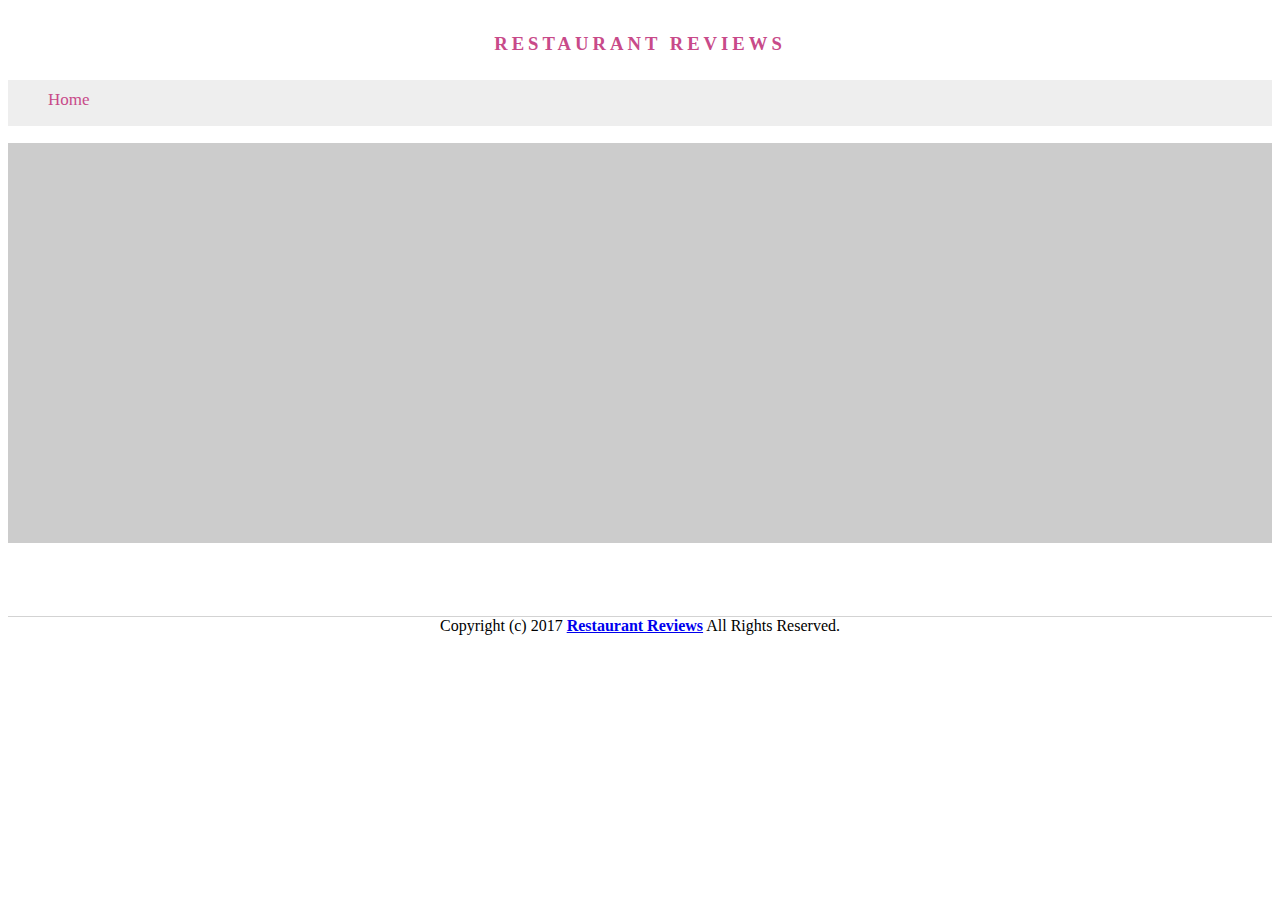
<file: restaurant.html>
<!DOCTYPE html>
<html lang="en">

<head>
  <meta charset="UTF-8">
    <meta name="viewport" content="width=device-width,initial-scale=1">
  <!-- Normalize.css for better cross-browser consistency -->
  <link rel="stylesheet" src="//normalize-css.googlecode.com/svn/trunk/normalize.css" />

<!-- <link href="https://fonts.googleapis.com/css?family=Roboto|Source+Serif+Pro" rel="stylesheet"> -->

  <!-- Main CSS file -->
  <link rel="stylesheet" href="css/styles.css" type="text/css">
  <!-- <link rel="stylesheet" href="https://unpkg.com/leaflet@1.3.1/dist/leaflet.css"
  integrity="sha512-/Nsx9X4HebavoBvEBuyp3I7od5tA0UzAxs+j83KgC8PU0kgB4XiK4Lfe4y4cgBtaRJQEIFCW+oC506aPT2L1zw==" crossorigin=""/> -->

  <link rel="stylesheet" href="https://unpkg.com/leaflet@1.5.1/dist/leaflet.css"
    integrity="sha512-xwE/Az9zrjBIphAcBb3F6JVqxf46+CDLwfLMHloNu6KEQCAWi6HcDUbeOfBIptF7tcCzusKFjFw2yuvEpDL9wQ=="
    crossorigin=""/>
  <title>Restaurant Info</title>
</head>

<body class="inside">
  <!-- Beginning header -->
  <header aria-label="Breadcrumb">
    <!-- Beginning nav -->
    <nav>
      <h1 id="page-title"><a class="title" href="/">Restaurant Reviews</a></h1>
    </nav>
    <!-- Beginning breadcrumb -->
    <ul id="breadcrumb"  role="<navigation></navigation>">
      <li><a href="/">Home</a></li>
    </ul>
    <!-- End breadcrumb -->
    <!-- End nav -->
  </header>
  <!-- End header -->

  <!-- Beginning main -->
  <main id="maincontent">



    <!--  Restaurent container -->
    <!-- Beginning restaurant -->
    <section id="restaurent-container">

      <!-- Beginning map -->
      <section id="map-container">
        <div id="map"></div>
      </section>
      <!-- End map -->


      <h2 id="restaurant-name" aria-label="Restaurant name"></h1>
           <img id="restaurant-img">
           <p id="restaurant-cuisine" aria-label="Restaurant cuisine type"></p>
           <p id="restaurant-address" aria-label="Restaurant address"></p>
           <section id="restaurant-sub-container">
               <table id="restaurant-hours" aria-label="Restaurant
                opening hours"></table>
            </section>
    </section>
      <!-- end restaurant -->


    <!-- Beginning reviews -->
    <section id="reviews-container" aria-label="List of restaurant reviews">
      <ul id="reviews-list"></ul>
    </section>
    <!-- End reviews -->
  </main>
  <!-- End main -->

  <!-- Beginning footer -->
  <footer id="footer">
    Copyright (c) 2017 <a href="/"><strong>Restaurant Reviews</strong></a> All Rights Reserved.
  </footer>
  <!-- End footer -->
  <!-- <script src="https://unpkg.com/leaflet@1.3.1/dist/leaflet.js"
  integrity="sha512-/Nsx9X4HebavoBvEBuyp3I7od5tA0UzAxs+j83KgC8PU0kgB4XiK4Lfe4y4cgBtaRJQEIFCW+oC506aPT2L1zw==" crossorigin=""/></script> -->



  <script src="https://unpkg.com/leaflet@1.4.0/dist/leaflet.js"
   integrity="sha512-QVftwZFqvtRNi0ZyCtsznlKSWOStnDORoefr1enyq5mVL4tmKB3S/EnC3rRJcxCPavG10IcrVGSmPh6Qw5lwrg=="
   crossorigin=""></script>

   <!-- Beginning scripts -->
  <!-- Database helpers -->
  <script type="text/javascript" src="js/dbhelper.js"></script>
  <!-- Main javascript file -->
  <script type="text/javascript" src="js/restaurant_info.js"></script>
  <!-- Google Maps -->
  <!-- <script async defer src="https://maps.googleapis.com/maps/api/js?key=AIzaSyA_tKbW6A5pQ-eupxI56myUnHLqYCzOjKo&libraries=places&callback=initMap"></script> -->
  <!-- End scripts -->

</body>

</html>
</file>
<file: css/styles.css>
/* Common for All */


/*   Header */
#page-title{
  text-align: center;

}


/* Title name for page  */
.title{
  color: #C84A89;
  cursor: pointer;
  text-decoration: none;
  margin-bottom: 5%;
}

/*  CSS for MAP */
#map {
height: 400px;
width: 100%;
background-color: #ccc;
}

section{
  display: block;
}


#maincontent{
  display: flex;
  flex-direction: column;
}

/******************* Navigation  *****************************/

nav h1 a {
font-size: 14pt;
font-weight: bolder;
letter-spacing: 4px;
text-transform: uppercase;
}

/* Navigation link */
#breadcrumb {
padding: 10px 40px 16px;
list-style: none;
background-color: #eee;
font-size: 17px;
width: calc(100% - 80px);
}

/* Displaying list items*/

#breadcrumb li {
display: inline;
}

/* Adding a slash symbol (/)  */

#breadcrumb li+li:before {
padding: 8px;
content: "/\00a0";
}

/* Add a color to all links inside the list */

#breadcrumb li a {
color: #C84A89;
text-decoration: none;
}

/* Add a color on mouse-over */

#breadcrumb li a:hover {
color: #C84A89;
opacity : 0.6;
text-decoration: underline;
}

/********************** Filter options ************************/

/* Filter results */
.filter-options{
  margin-top: 5%;
  width: 100%;
  height: 25%;
  text-align: center;
}

.filter-options h2 {
color: black;
font-size: 1.5rem;
font-weight: bold;
line-height: 1;
margin: 0 20px;
}

/*  Dropdown for filtering */
.filter-options select {
background-color: white;
border: 1px solid black;
border-radius: 50px;
font-family: "Roboto", sans-serif;
font-size: 11pt;
height: 35px;
margin: 15px;
padding: 0 10px;
width: 30%;
color: #C84A89;
}
/***********************  Restaurent lists *************************/
#restaurants-list {
list-style: outside none none;
padding: 30px 15px 60px;
text-align: center;
justify-content: center;
display: flex;
flex-wrap: wrap;
flex-direction: row;
}

#restaurants-list li {
background-color: #fff;
border: 1px solid #ccc;
font-family: "Roboto", sans-serif;
margin: 15px;
min-height: 380px;
padding: 0 30px 25px;
text-align: left;
min-width: 250px;
max-width: 270px;
display: inline-block;
border-radius: 25px;
}

#restaurants-list .restaurant-img {
display: block;
margin-top: 10px;
max-width: 100%;
overflow: hidden;
border-radius: 20px;
}

#restaurants-list li h1 {
color: #C84A89;
font-size: 14pt;
font-weight: 300;
line-height: 1.3;
margin: 20px 0 10px;
text-transform: uppercase;
text-align: center;
}

#restaurants-list li a {
background-color: #C84A89;
border-bottom: 3px solid #eee;
color: #fff;
display: inline-block;
font-size: 10pt;
margin: 15px 0 0;
padding: 8px 30px 10px;
text-align: center;
text-decoration: none;
text-transform: uppercase;
width: 75%;
border-radius: 15px;
opacity: 0.7;
}

/******************** Restaurent container **********************************/

/*  Displaying restaurant complete information */
#restaurant-container {
display: flex;
flex-direction: column;
}

#restaurant-name {
color: #C84A89;
font-size: 18pt;
font-weight: 250;
text-align: center;
text-transform: uppercase;
}

#restaurant-img {
width: 50%;
margin-left: 25%;
border-radius: 50px;
/* margin-left: auto; */
/* margin-right: auto; */
margin-bottom: 15px;
}

#restaurant-cuisine {
background-color: #ddd;
color: #C84A89;
font-size: 12pt;
font-weight: 300;
letter-spacing: 5px;
margin-left: auto;
margin-right: auto;
text-align: center;
text-transform: uppercase;
width: 50%;
margin-bottom: 15px;
}

#restaurant-address {
font-size: 14pt;
width: 100%;
text-align: center;
margin-bottom: 15px;
}

#restaurant-sub-container {
display: flex;
flex-direction: row;
width: 100%;
justify-content: center;
}

#restaurant-hours {
margin-bottom: 15px;
width: 50%;
}

#restaurant-hours td {
color: #666;
}

#map-container {
display: flex;
flex-direction: column;
width: 100%;
}

#reviews-container {
border-bottom: 1px solid #d3d3d3;
border-top: 1px solid #fff;
display: flex;
flex-direction: column;
justify-content: center;
}

#reviews-container h2 {
color: #C84A89;
font-size: 25pt;
font-weight: 300;
/* letter-spacing: -1px; */
padding-bottom: 1pt;
text-align: center;
}

#reviews-list {
margin: auto;
padding: 0;
width: 75%;
}

#reviews-list li {
background-color: #fff;
border: 2px solid #f3f3f3;
display: block;
list-style-type: none;
margin-top: 30px;
margin: 15px 0 30px;
overflow: hidden;
padding: 20px;
position: relative;
width: 90%;
border-radius: 50px;
}

#reviews-list li p {
margin: 0 0 10px;
}

.reviews-name {
color: #C84A89;
font-size: 1.5em;
font-weight: bold;
width: 33%;
display: inline-block;
}

.reviews-date {
  color: #9B9196;
  font-weight: bold;
width: 33%;
display: inline-block;
}

.reviews-rating {
color: #C84A89;
font-weight: bold;
width: 33%;
display: inline-block;
text-align: right;
}


/*  Footer */

#footer{
  text-align: center;
}
</file>
